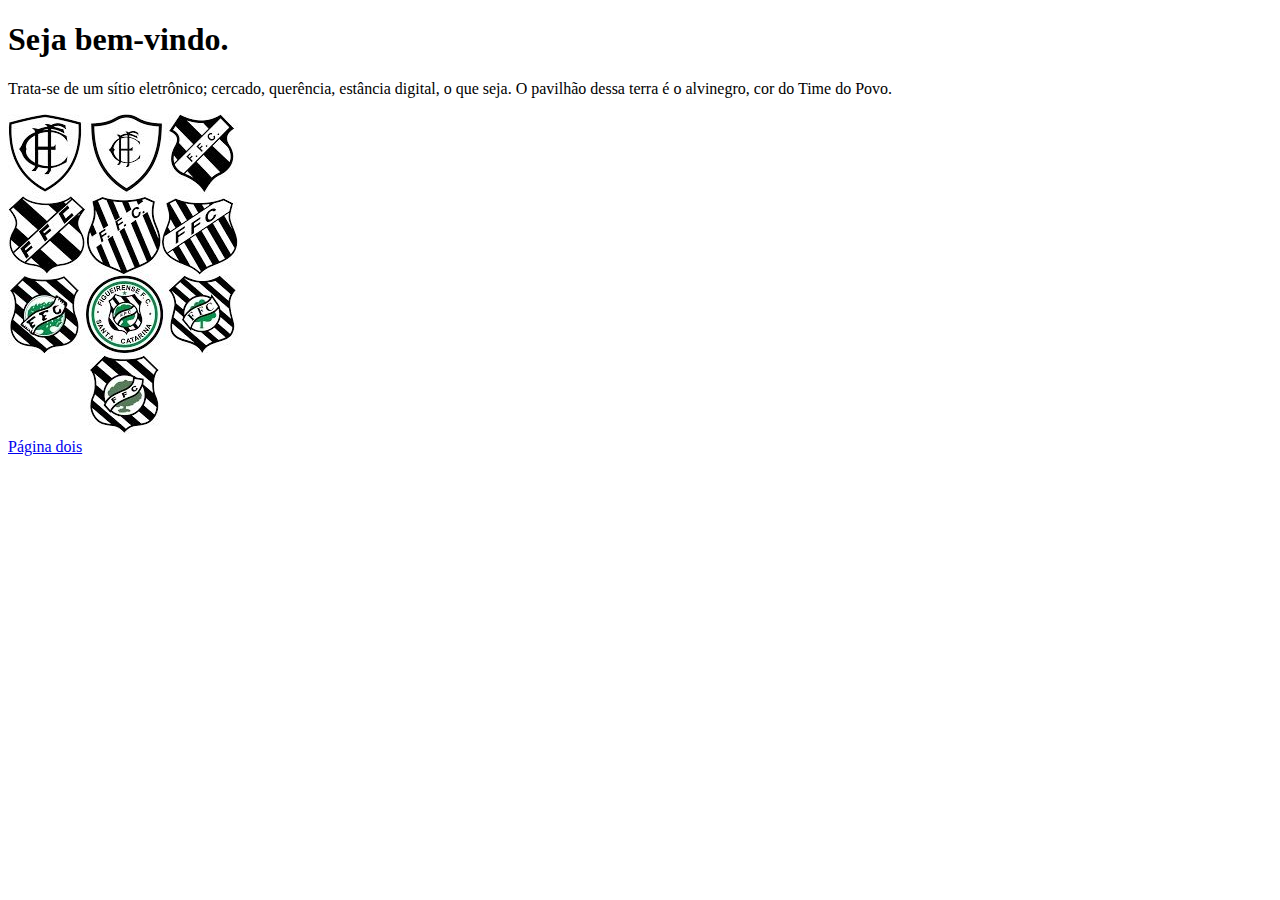
<file: index.html>
<!DOCTYPE html>
<html>
<head>
<title>Porteira</title>
</head>
<body>

<h1>Seja bem-vindo.</h1>
<p>Trata-se de um sítio eletrônico; cercado, querência, estância digital, o que seja. O pavilhão dessa terra é o alvinegro, cor do Time do Povo. </p>
<img src = escudos_do_time_do_povo_ao_longo_da_historia_com_excessao_do_mais_recente.jpg>
  </body>
  <footer>
           <a href="paginadois/paginadois.html">Página dois</a>
  </footer>
</html>
</file>
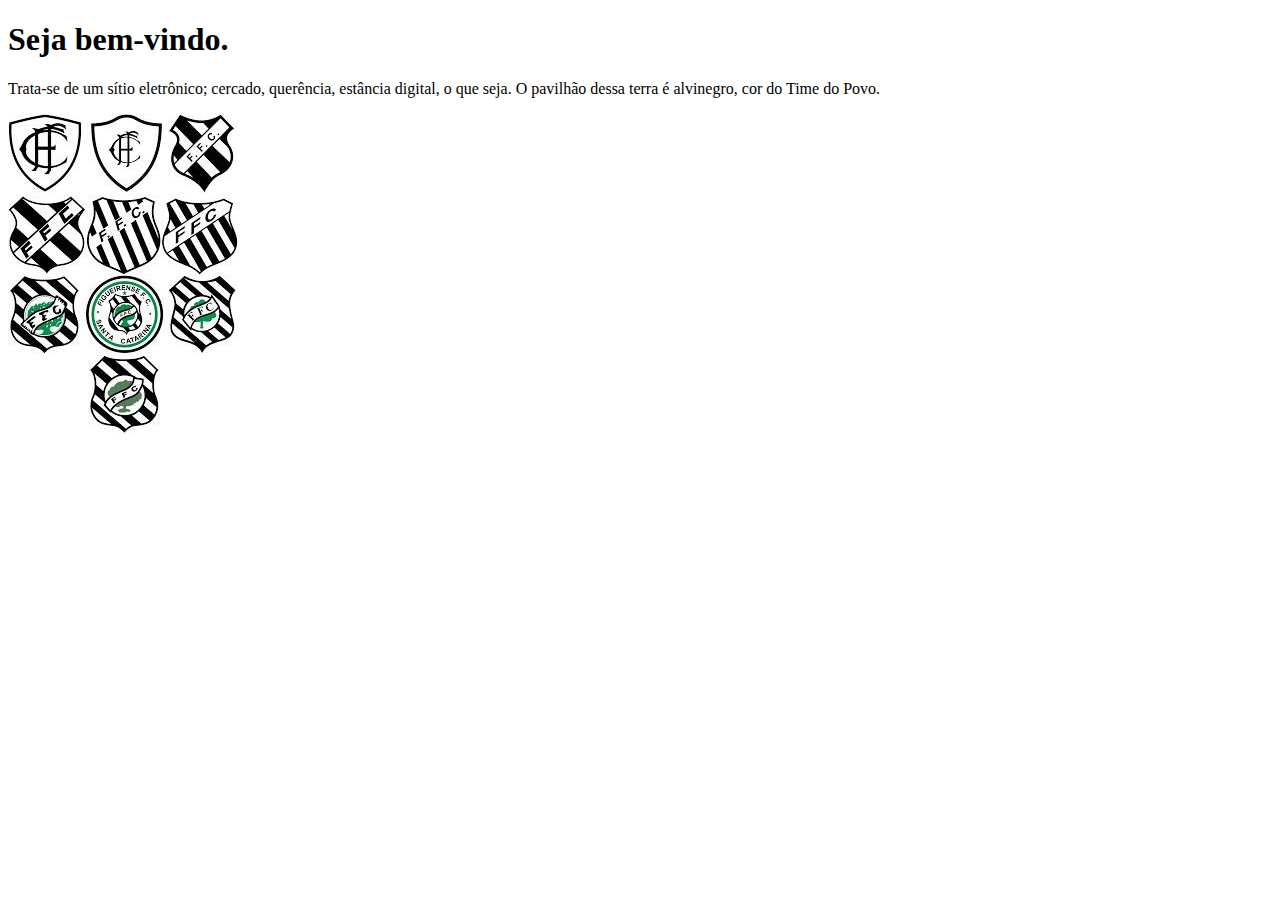
<file: porteira.html>
<!DOCTYPE html>
<html>
<head>
<title>Roxo</title>
</head>
<body>

<h1>Seja bem-vindo.</h1>
<p>Trata-se de um sítio eletrônico; cercado, querência, estância digital, o que seja. O pavilhão dessa terra é alvinegro, cor do Time do Povo. </p>
<img src = escudos_do_time_do_povo_ao_longo_da_historia_com_excessao_do_mais_recente.jpg>
</body>
</html>
</file>
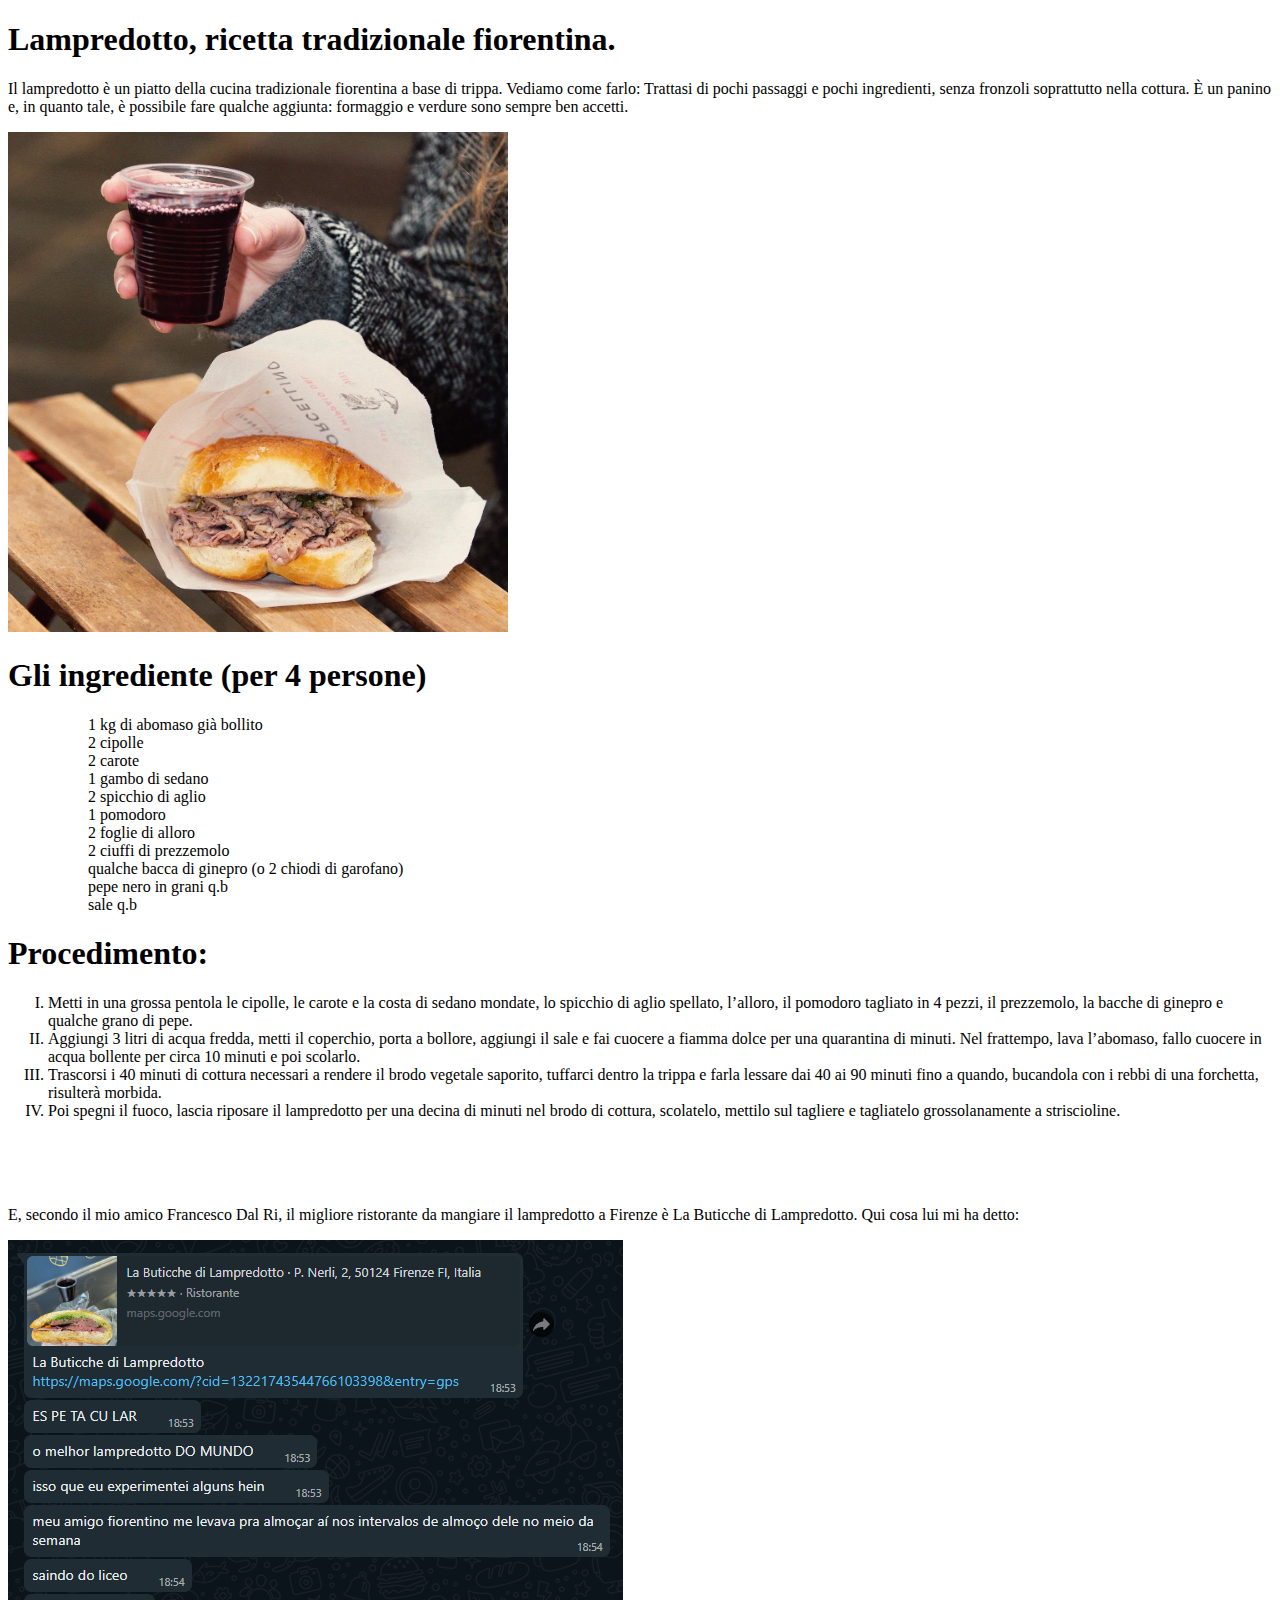
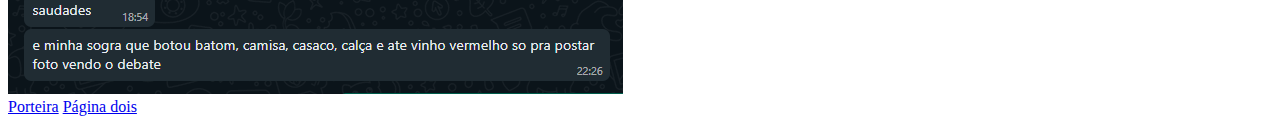
<file: lampredotto/lampredotto.html>
<!DOCTYPE html>
<html>
<head>
<title>Lampredotto</title>
</head>
<body>

<h1>Lampredotto, ricetta tradizionale fiorentina.</h1>
<p>Il lampredotto è un piatto della cucina tradizionale fiorentina a base di trippa. Vediamo come farlo: Trattasi di pochi passaggi e pochi ingredienti, 
   senza fronzoli soprattutto nella cottura. È un panino e, in quanto tale, è possibile fare qualche aggiunta: formaggio e verdure sono sempre ben accetti. </p>
<img src = lampredotto.jpeg width="500" height="500">
  <h1>Gli ingrediente (per 4 persone)</h1>
  <ol type = "ul">
    <ul>1 kg di abomaso già bollito</ul>
    <ul>2 cipolle</ul>
    <ul>2 carote</ul>
    <ul>1 gambo di sedano</ul>
    <ul>2 spicchio di aglio</ul>
    <ul>1 pomodoro</ul>
    <ul>2 foglie di alloro</ul>
    <ul>2 ciuffi di prezzemolo</ul>
    <ul>qualche bacca di ginepro (o 2 chiodi di garofano)</ul>
    <ul>pepe nero in grani q.b</ul>
    <ul>sale q.b</ul>
  </ol>
  <h1>Procedimento:</h1>
  <ol type="I">
    <li>Metti in una grossa pentola le cipolle, le carote e la costa di sedano mondate, lo spicchio di aglio spellato, l’alloro, il pomodoro tagliato in 4 pezzi, il prezzemolo, la bacche di ginepro e qualche grano di pepe. </li>
    <li>Aggiungi 3 litri di acqua fredda, metti il coperchio, porta a bollore, aggiungi il sale e fai cuocere a fiamma dolce per una quarantina di minuti. Nel frattempo, lava l’abomaso, fallo cuocere in acqua bollente per circa 10 minuti e poi scolarlo.</li>
    <li>Trascorsi i 40 minuti di cottura necessari a rendere il brodo vegetale saporito, tuffarci dentro la trippa e farla lessare dai 40 ai 90 minuti  fino a quando, bucandola con i rebbi di una forchetta, risulterà morbida.</li>
    <li>Poi spegni il fuoco, lascia riposare il lampredotto per una decina di minuti nel brodo di cottura, scolatelo, mettilo sul tagliere e tagliatelo grossolanamente a striscioline.</li>
  </ol>
  <br>
  <br>
  <br>
  <p>E, secondo il mio amico Francesco Dal Ri, il migliore ristorante da mangiare il lampredotto a Firenze è La Buticche di Lampredotto. Qui cosa lui mi ha detto:</p>
  <img src="chat_zap.png">
  </body>
  <footer>
           <a href="../index.html">Porteira</a>
           <a href="./paginadois.html">Página dois</a>
  </footer>
</html>
</file>
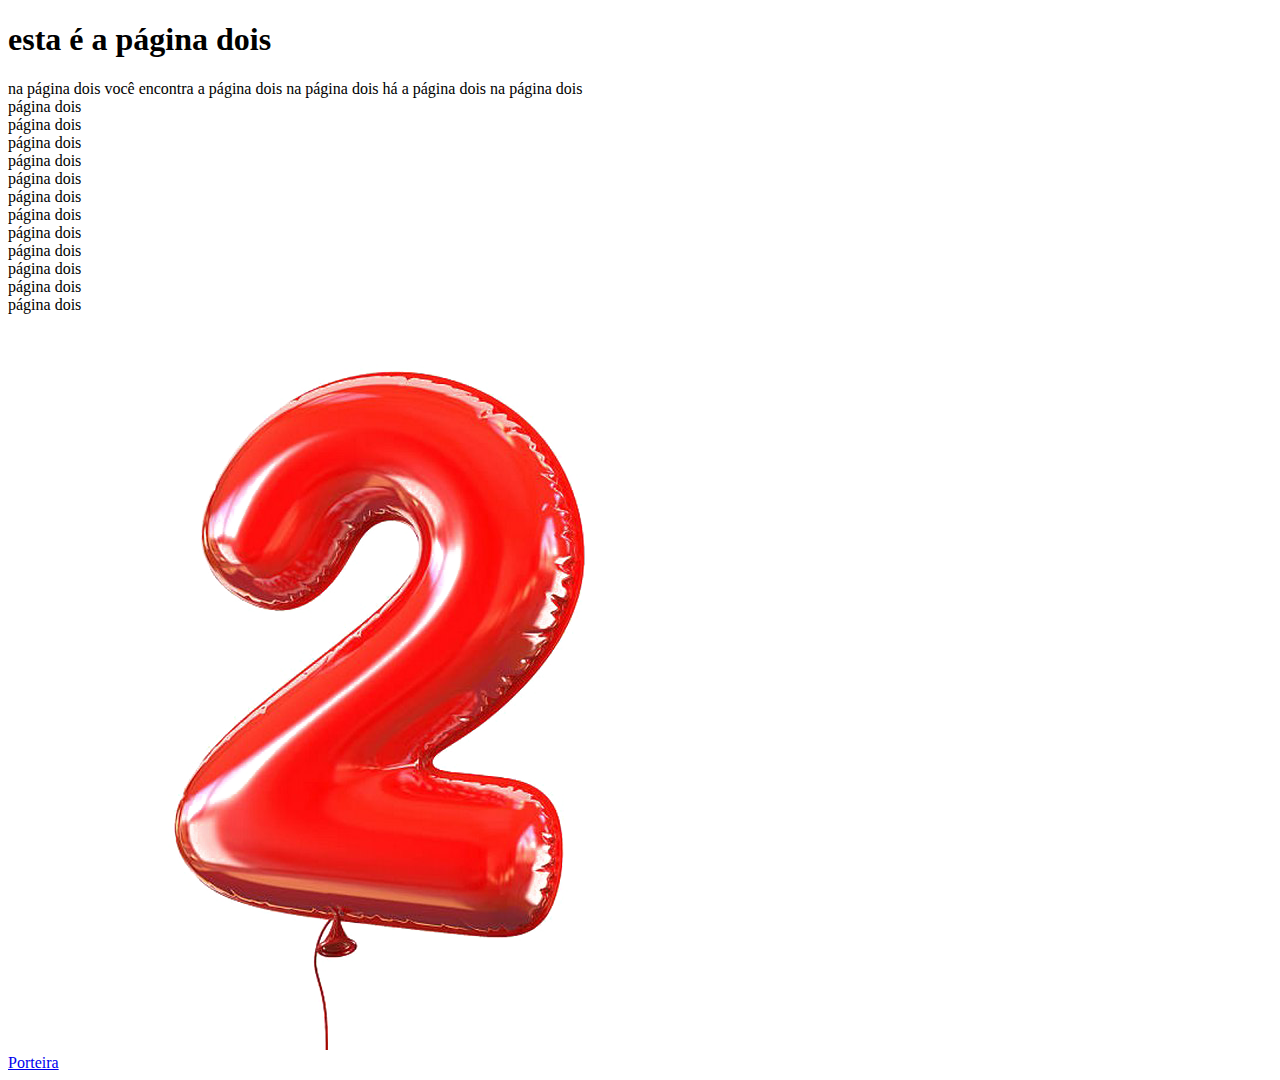
<file: paginadois/paginadois.html>
<!DOCTYPE html>
<html>
<head>
<title>Página dois</title>
</head>
<body>

<h1>esta é a página dois</h1>
<p>na página dois você encontra a página dois na página dois há a página dois na página dois <br>página dois<br>página dois<br>página dois<br>página dois
      <br>página dois<br>página dois<br>página dois<br>página dois<br>página dois<br>página dois<br>página dois<br>página dois
</p>
<img src = dois.png>
  </body>
      <footer>
              <a href="../index.html">Porteira</a>
      </footer>
</html>
</file>
